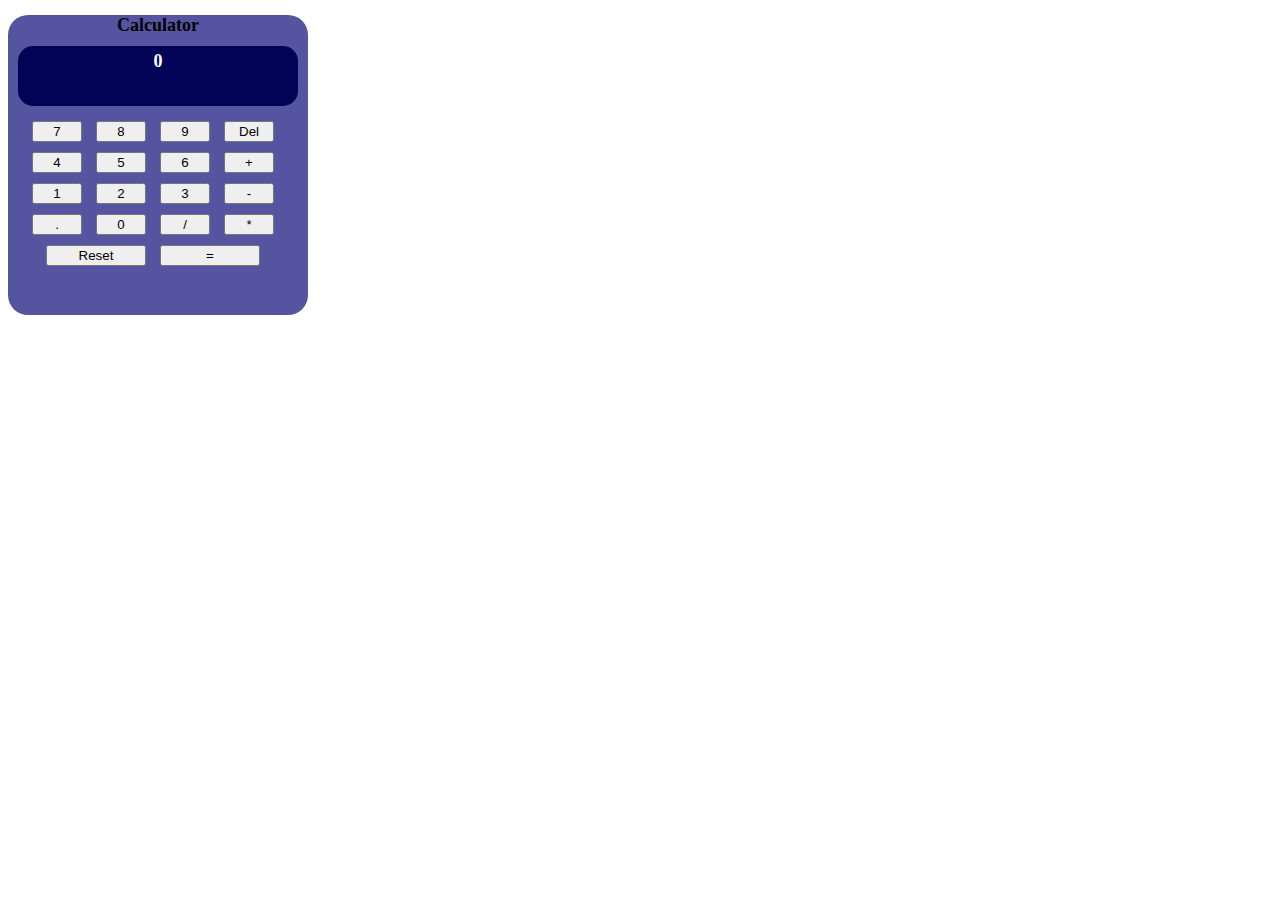
<file: calculator-app-main/index.html>
<!DOCTYPE html>
<html lang="en">
<head>
  <meta charset="UTF-8">
  <meta name="viewport" content="width=device-width, initial-scale=1.0"> <!-- displays site properly based on user's device -->
  <link rel="icon" type="image/png" sizes="32x32" href="./images/favicon-32x32.png">
  <title>Frontend Mentor | Calculator app</title>
  <link rel="stylesheet" href="style.css">
</head>
<body>

  <form id="calculatorform">
    <div id="container">
      <div id="calculatorLabel">
        Calculator
      </div>
      <div id="resultDiv">
      </div>
      <div id="keypad">
        <button id="key-7">7</button>
        <button id="key-8">8</button>
        <button id="key-9">9</button>
        <button id="key-del">Del</button>

        <button id="key-4">4</button>
        <button id="key-5">5</button>
        <button id="key-6">6</button>
        <button id="key-plus">+</button>

        <button id="key-1">1</button>
        <button id="key-2">2</button>
        <button id="key-3">3</button>
        <button id="key-minus">-</button>

        <button id="key-dot">.</button>
        <button id="key-0">0</button>
        <button id="key-slash">/</button>
        <button id="key-multiply">*</button>

        <button id="key-reset">Reset</button>
        <button id="key-equal">=</button>
      </div>
    </div>
  </form>
  <script src="app.js"></script>
</body>
</html>
</file>
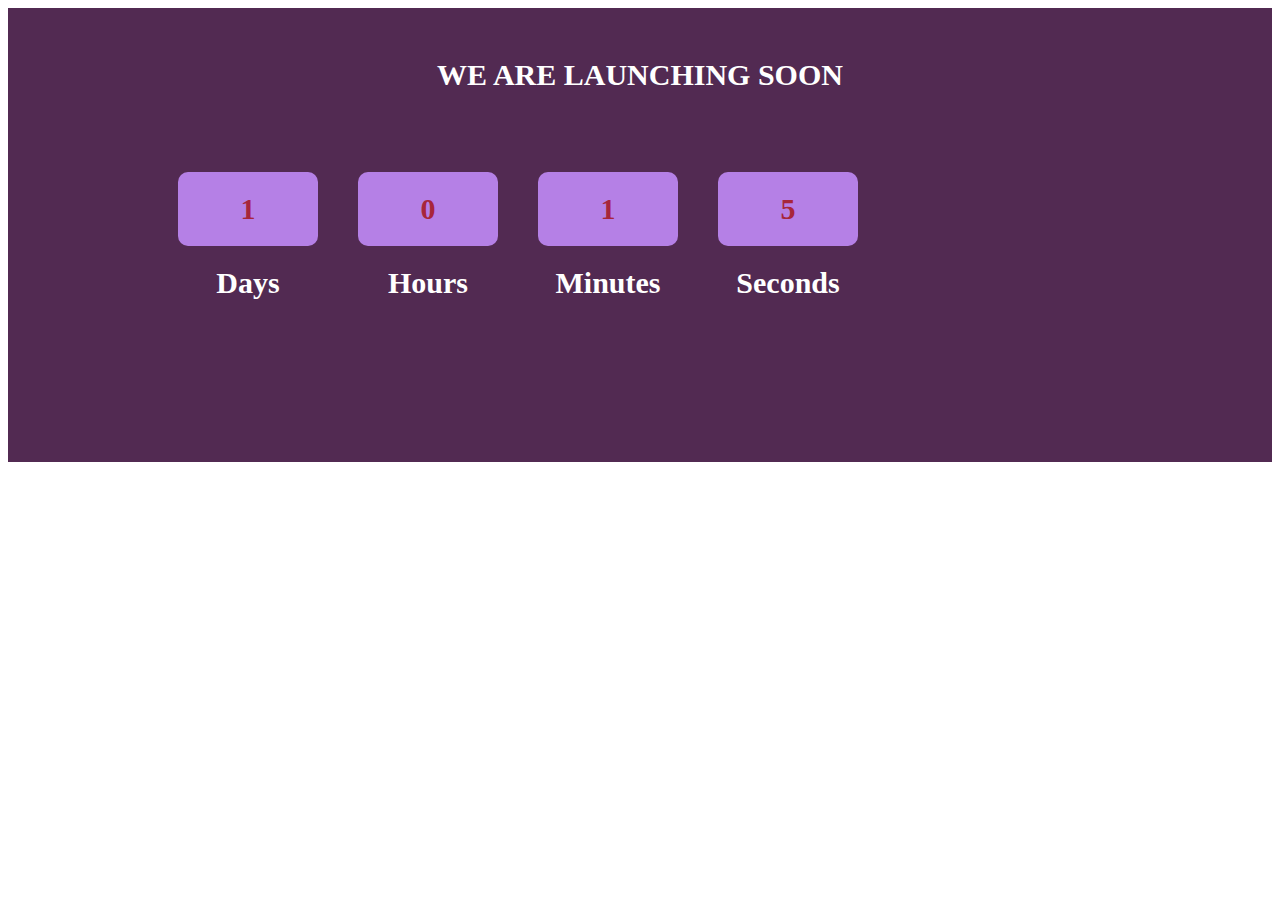
<file: launch-countdown-timer-main/index.html>
<!DOCTYPE html>
<html lang="en">
<head>
  <meta charset="UTF-8">
  <meta name="viewport" content="width=device-width, initial-scale=1.0"> <!-- displays site properly based on user's device -->
  <link rel="icon" type="image/png" sizes="32x32" href="./images/favicon-32x32.png">
  <link rel="stylesheet" href="style.css">
  <title>Launch countdown timer</title>
</head>
<body>
  <div id="container">
    <div id="launchLabel">
      WE ARE LAUNCHING SOON
    </div>
    <div id="timer">
      <div id="daysDiv">
        <div id="days"></div>
        <div id="daysLabel">Days</div>
      </div>
      <div id="hoursDiv">
        <div id="hours"></div>
        <div id="hoursLabel">Hours</div>
      </div>
      <div id="minutesDiv">
        <div id="minutes"></div>
        <div id="minutesLabel">Minutes</div>
      </div>
      <div id="secondsDiv">
        <div id="seconds"></div>
        <div id="secondsLabel">Seconds</div>
      </div>
    </div>
  </div>

  <script src="app.js"></script>
</body>
</html>
</file>
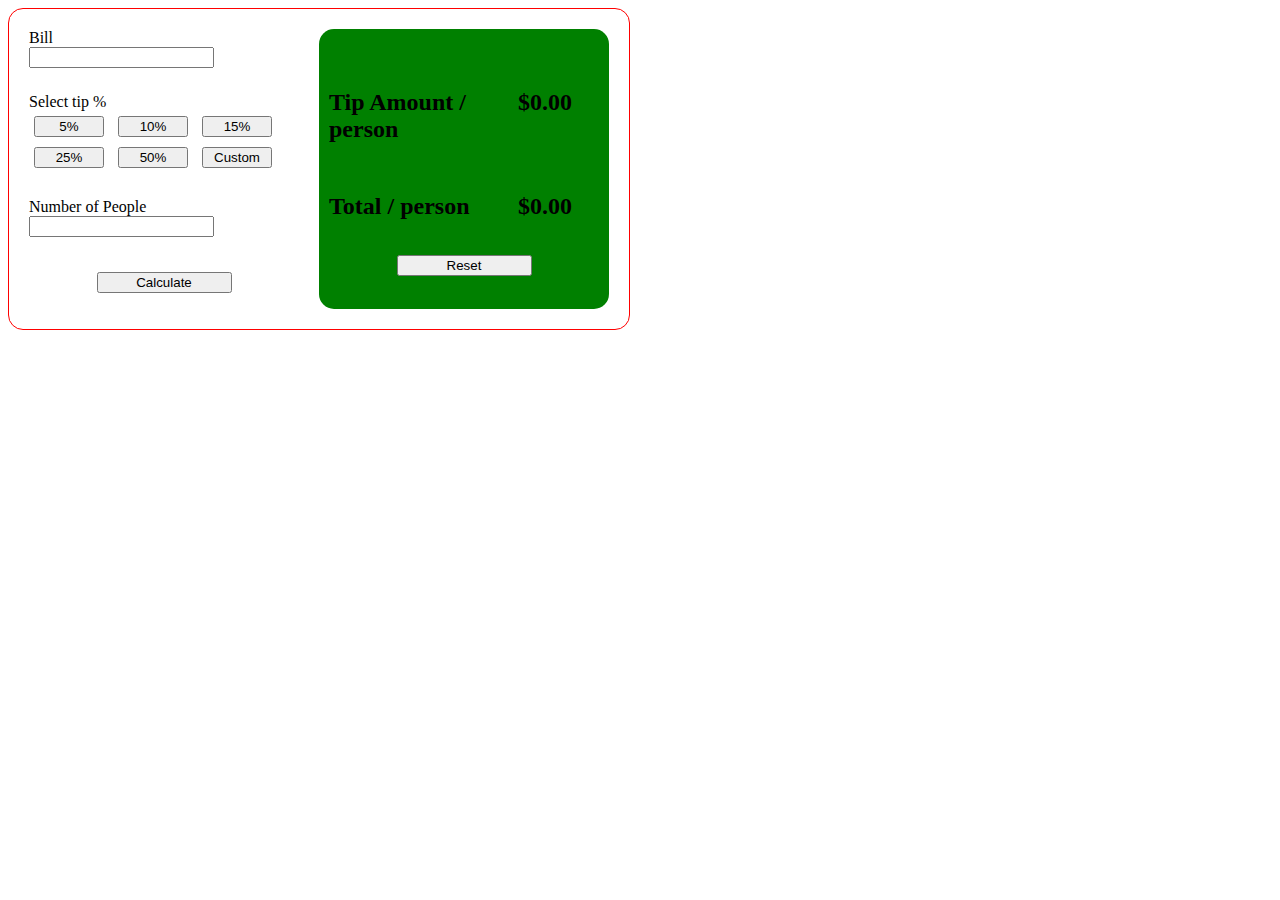
<file: tip-calculator-app-main/index.html>
<!DOCTYPE html>
<html lang="en">
<head>
  <meta charset="UTF-8">
  <meta name="viewport" content="width=device-width, initial-scale=1.0"> <!-- displays site properly based on user's device -->

  <link rel="icon" type="image/png" sizes="32x32" href="./images/favicon-32x32.png">

  <title>Frontend Mentor | Tip calculator app</title>

  <!-- Feel free to remove these styles or customise in your own stylesheet 👍 -->
  <style>
    .attribution { font-size: 11px; text-align: center; }
    .attribution a { color: hsl(228, 45%, 44%); }
  </style>
  <link rel="stylesheet" href="styles.css">
</head>
<body>
  <form id="myForm">
    <div id="container" class="container">
      <div id="tipDetails" class="tipdetails">
          <div id="billLabel">Bill</div>
          <input type="number" name="bill" id="bill">
          <div id="selectTips" class="selecttips">
            <div id="selectTipsLabel">
              Select tip %
            </div>
            <button id="fivePercent">5%</button>
            <button id="tenPercent">10%</button>
            <button id="fifteenPercent">15%</button>
            <button id="twentyFivePercent">25%</button>
            <button id="fiftyPercent">50%</button>
            <button id="customPercent">Custom</button>
          </div>
          <div id="peopleCount" class="peoplecount">
            <div>Number of People</div>
            <input type="number" name="numberOfPeople" id="numberOfPeople">
          </div>
          <div id="calculate" class="calculate">
            <button id="calculateButton">Calculate</button>
          </div>
      </div>
      <div id="finalDetails" class="finaldetails">
        <div id="tipAmount" class="tipamount">
          <div id="tipAmountLabel" class="tipamountlabel">Tip Amount / person</div>
          <div id="tipAmountResult">$0.00</div>
        </div>
        <div id="total" class="total">
          <div id="totalLabel" class="totallabel">Total / person</div>
          <div id="totalResult">$0.00</div>
        </div>
        <div id="reset" class="reset">
          <button id="resetButton">Reset</button>
        </div>
      </div>
    </div>
  </form>

  <script src="app.js"></script>
</body>
</html>
</file>
<file: calculator-app-main/style.css>
* {
    /* outline: 1px solid blue; */
}

#container {
    position: relative;
    text-align: center;
    width: 300px;
    height: 300px;
    display: block;
    background-color: rgb(84, 84, 160);
    border-radius: 20px;
}

#calculatorLabel {
    font-size: 18px;
    font-weight: bold;
    margin-top: 15px;
}

#resultDiv {
    position: relative;
    text-align: center;
    margin: 10px;
    background-color: rgb(2, 2, 87);
    width: auto;
    height: 60px;
    border-radius: 15px;
    padding: 5px;
    color: white;
    font-size: 18px;
    font-weight: bold;
    box-sizing: border-box;
}

#keypad {
    position: relative;
    width: auto;
    margin: 15px;
    box-sizing: border-box;
}

button {
    width: 50px;
    margin-right: 10px;
    margin-bottom: 10px;
}

button#key-reset {
    width: 100px;
}

button#key-equal {
    width: 100px;
}
</file>
<file: launch-countdown-timer-main/style.css>
* {
    /* outline: 1px solid red; */
}

#container {
    position: relative;
    background-color: rgb(82, 42, 82);
}

#launchLabel {
    text-align: center;
    font-size: 30px;
    font-weight: bold;
    color: white;
    padding-top: 50px;
    padding-bottom: 50px;
}

#timer {
    position: relative;
    width: 1000px;
    height: 300px;
    display: flex;
    justify-content: center;
    padding: 10px;
}

#daysDiv,#hoursDiv,#minutesDiv,#secondsDiv {
    position: relative;
    display: inline-block;
    text-align: center;
}

#days,#hours,#minutes,#seconds {
    position: relative;
    width: 100px;
    background-color: rgb(181, 128, 230);
    color: rgb(167, 38, 59);
    font-weight: bold;
    font-size: 30px;
    margin: 20px;
    padding: 20px;
    text-align: center;
    border-radius: 10px;
}

#daysLabel,#hoursLabel,#minutesLabel,#secondsLabel {
    position: relative;
    display: inline-block;
    text-align: center;
    font-size: 30px;
    font-weight: bold;
    color: white
}
</file>
<file: tip-calculator-app-main/styles.css>
.container {
    position: relative;
    height: 300px;
    width: 600px;
    border-radius: 15px;
    border: solid 1px red;
    display: flex;
    padding: 10px;
}

.tipdetails {
    position: relative;
    width: 300px;
    padding: 10px;
}

.selecttips {
    margin-top: 25px;
    margin-bottom: 25px;
}

button {
    width: 70px;
    margin: 5px;
}

.finaldetails {
    position: relative;
    margin: 10px;
    background-color: green;
    width: 300px;
    border-radius: 15px;
    padding: 10px;
}

.tipamount {
    position: relative;
    display: flex;
    margin-top: 50px;
    font-size: x-large;
    font-weight: bold;
}

.tipamountlabel {
    width: 70%;
}

.calculate {
    width: 100%;
    margin-top: 30px;
    display: flex;
    align-items: center;
    justify-content: center;
}

.calculate button {
    width: 50%;
}

.total {
    position: relative;
    display: flex;
    margin-top: 50px;
    font-size: x-large;
    font-weight: bold;
}

.totallabel {
    width: 70%;
}

.reset {
    width: 100%;
    margin-top: 30px;
    display: flex;
    align-items: center;
    justify-content: center;
}

.reset button {
    width: 50%;
}

.buttonclicked {
    background-color: blue;
}
</file>
